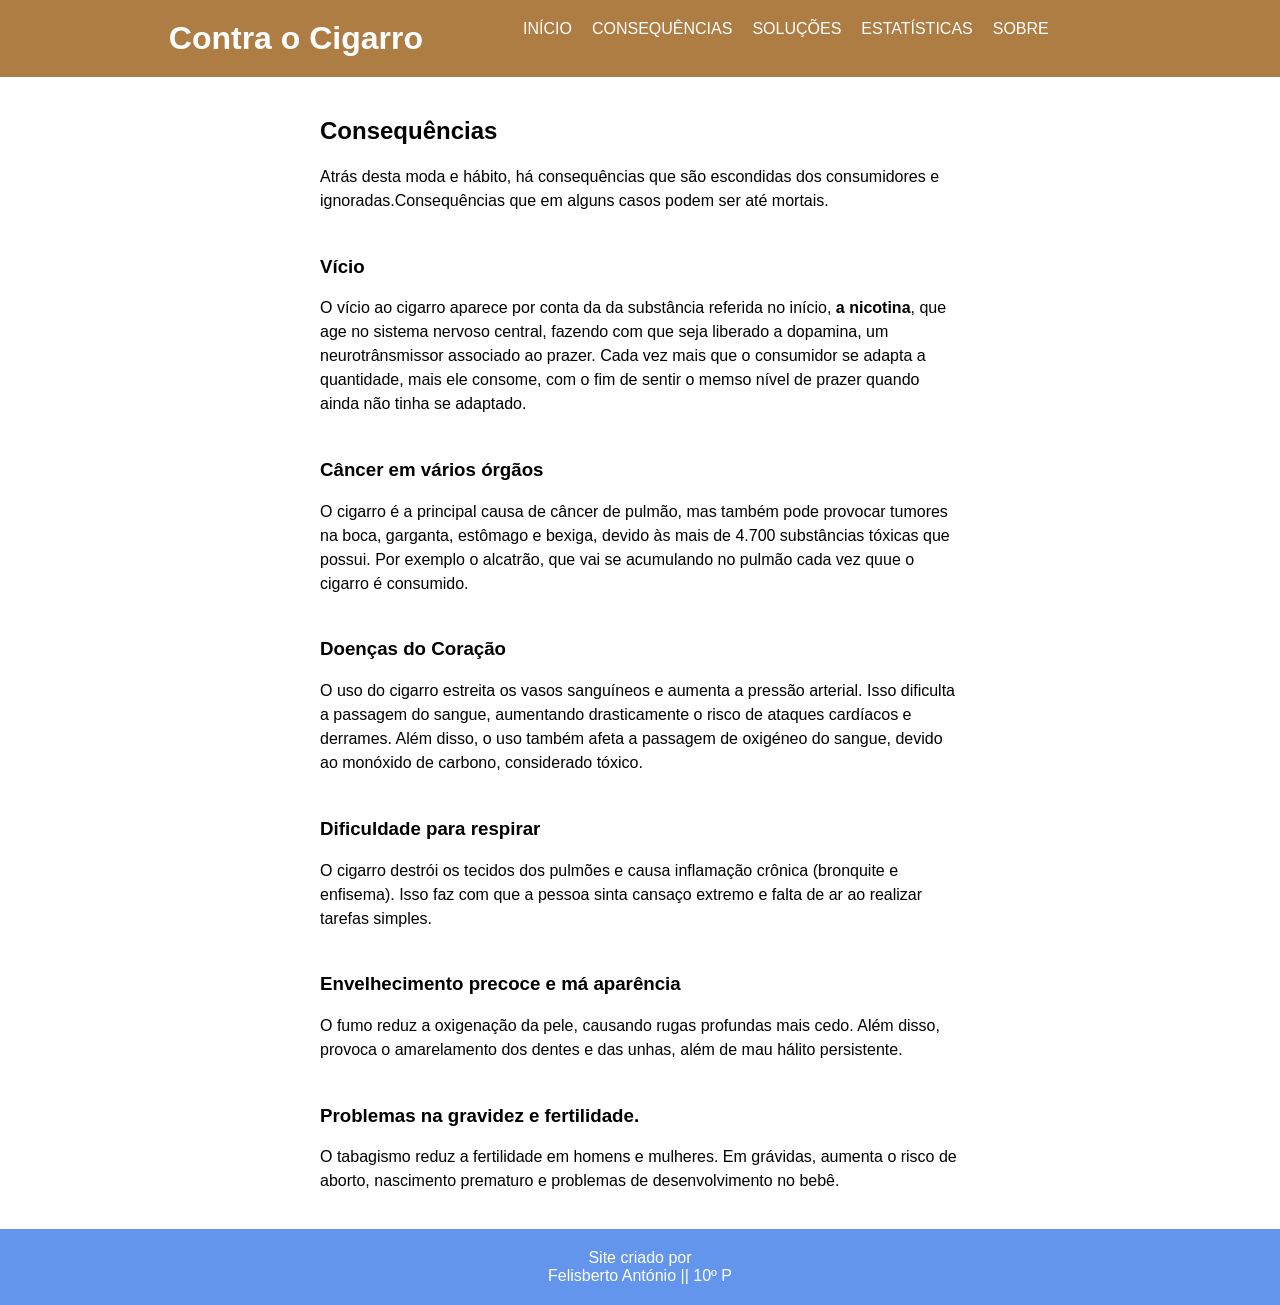
<file: Consequências.html>
<!DOCTYPE html>
<html>
<head>
 <meta charset="UTF-8">
 <meta name="viewport" content="width=device-width, initial-scale=1.0">
   <meta name="KEYWORDS" content="Palavras chave do assunto do site para os motores de busca">
   <meta name="DESCRIPTION" content="Descrição que aparece nos motores der busca">
   <title>Contra o cigarro</title>
  <link rel="stylesheet" href="estilo.css" >
</head>
<body>

  <header>
    <h1>Contra o Cigarro</h1>
    <nav>
      <ul>
       <li><a href="index.html">Início</a></li>
        <li><a href="Consequências.html">Consequências</a></li>
        <li><a href="Soluções.html">Soluções</a></li>
        <li><a href="Estatísticas.html">Estatísticas</a></li>
		<li><a href="Sobre.html">Sobre</a></li>
      </ul>
     </nav>
   </header>

   <main>
      <section id="about">
        <h1>Consequências</h1>
        <p>Atrás desta moda e hábito, há consequências que são escondidas dos consumidores e ignoradas.Consequências que em alguns casos podem ser até mortais.<br>   <br>    
		<h3>Vício</h3>
		<p>O vício ao cigarro aparece por conta da da substância referida no início, <strong>a nicotina</strong>, que age no sistema nervoso central, fazendo com que seja liberado a dopamina, um neurotrânsmissor associado ao prazer. Cada vez mais que o consumidor se adapta a quantidade, mais ele consome, com o fim de sentir o memso nível de prazer quando ainda não tinha se adaptado.<br>   <br>    
		<h3>Câncer em vários órgãos</h3>
		<p>O cigarro é a principal causa de câncer de pulmão, mas também pode provocar tumores na boca, garganta, estômago e bexiga, devido às mais de 4.700 substâncias tóxicas que possui. Por exemplo o alcatrão, que vai se acumulando no pulmão cada vez quue o cigarro é consumido.<br>   <br>   
	    <h3>Doenças do Coração</h3>
		<p>O uso do cigarro estreita os vasos sanguíneos e aumenta a pressão arterial. Isso dificulta a passagem do sangue, aumentando drasticamente o risco de ataques cardíacos e derrames. Além disso, o uso também afeta a passagem de oxigéneo do sangue, devido ao monóxido de carbono, considerado tóxico.<br>   <br>        
        <h3>Dificuldade para respirar</h3>
		<p> O cigarro destrói os tecidos dos pulmões e causa inflamação crônica (bronquite e enfisema). Isso faz com que a pessoa sinta cansaço extremo e falta de ar ao realizar tarefas simples.<br>   <br>      
		<h3>Envelhecimento precoce e má aparência</h3>
		<p> O fumo reduz a oxigenação da pele, causando rugas profundas mais cedo. Além disso, provoca o amarelamento dos dentes e das unhas, além de mau hálito persistente.<br>   <br>
		<h3>Problemas na gravidez e fertilidade.</h3>
		<p>O tabagismo reduz a fertilidade em homens e mulheres. Em grávidas, aumenta o risco de aborto, nascimento prematuro e problemas de desenvolvimento no bebê.
		</section>
		
		

       
		
		
	   </main>
	   
	   <Footer>
	     <p>Site criado por<br> Felisberto António || 10º P</p>
		</footer>
	   </body>
	   </html>
</file>
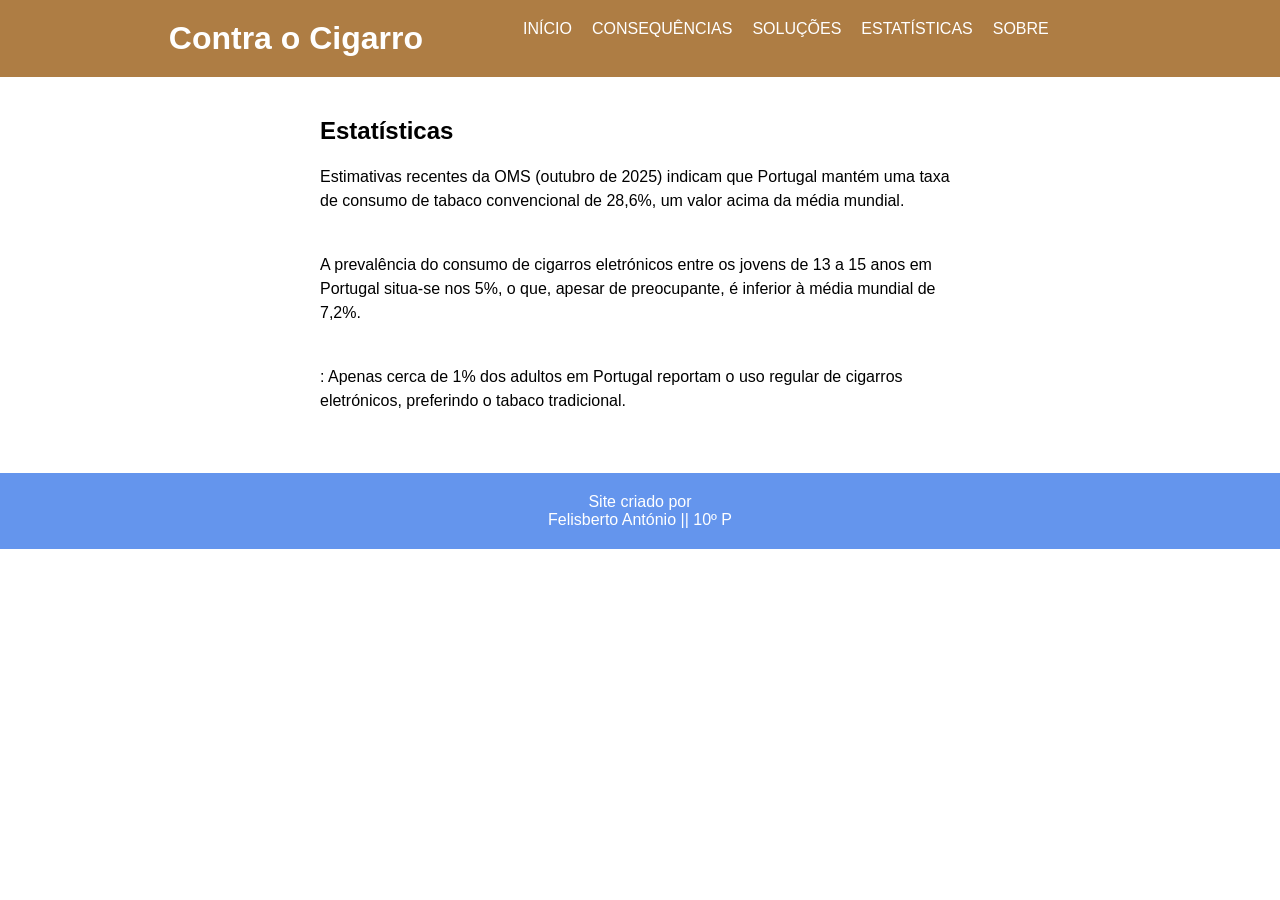
<file: Estatísticas.html>
<!DOCTYPE html>
<html>
<head>
 <meta charset="UTF-8">
 <meta name="viewport" content="width=device-width, initial-scale=1.0">
   <meta name="KEYWORDS" content="Palavras chave do assunto do site para os motores de busca">
   <meta name="DESCRIPTION" content="Descrição que aparece nos motores der busca">
   <title>Título da página - aparece no separador do browser</title>
  <link rel="stylesheet" href="estilo.css">
</head>
<body>

  <header>
    <h1>Contra o Cigarro</h1>
    <nav>
      <ul>
        <li><a href="index.html">Início</a></li>
        <li><a href="Consequências.html">Consequências</a></li>
        <li><a href="Soluções.html">Soluções</a></li>
        <li><a href="Estatísticas.html">Estatísticas</a></li>
		<li><a href="Sobre.html">Sobre</a></li>
      </ul>
     </nav>
   </header>

   <main>
      <section id="about">
       <h1>Estatísticas</h1>
        <p>Estimativas recentes da OMS (outubro de 2025) indicam que Portugal mantém uma taxa de consumo de tabaco convencional de 28,6%, um valor acima da média mundial.<br>   <br>   
		<p>A prevalência do consumo de cigarros eletrónicos entre os jovens de 13 a 15 anos em Portugal situa-se nos 5%, o que, apesar de preocupante, é inferior à média mundial de 7,2%.<br>   <br>   
		<p>: Apenas cerca de 1% dos adultos em Portugal reportam o uso regular de cigarros eletrónicos, preferindo o tabaco tradicional. <br>   <br>   
		</section>
		
		

        
		
		
	   </main>
	   
	   <Footer>
	     <p>Site criado por<br> Felisberto António || 10º P</p>
		</footer>
	   </body>
	   </html>
</file>
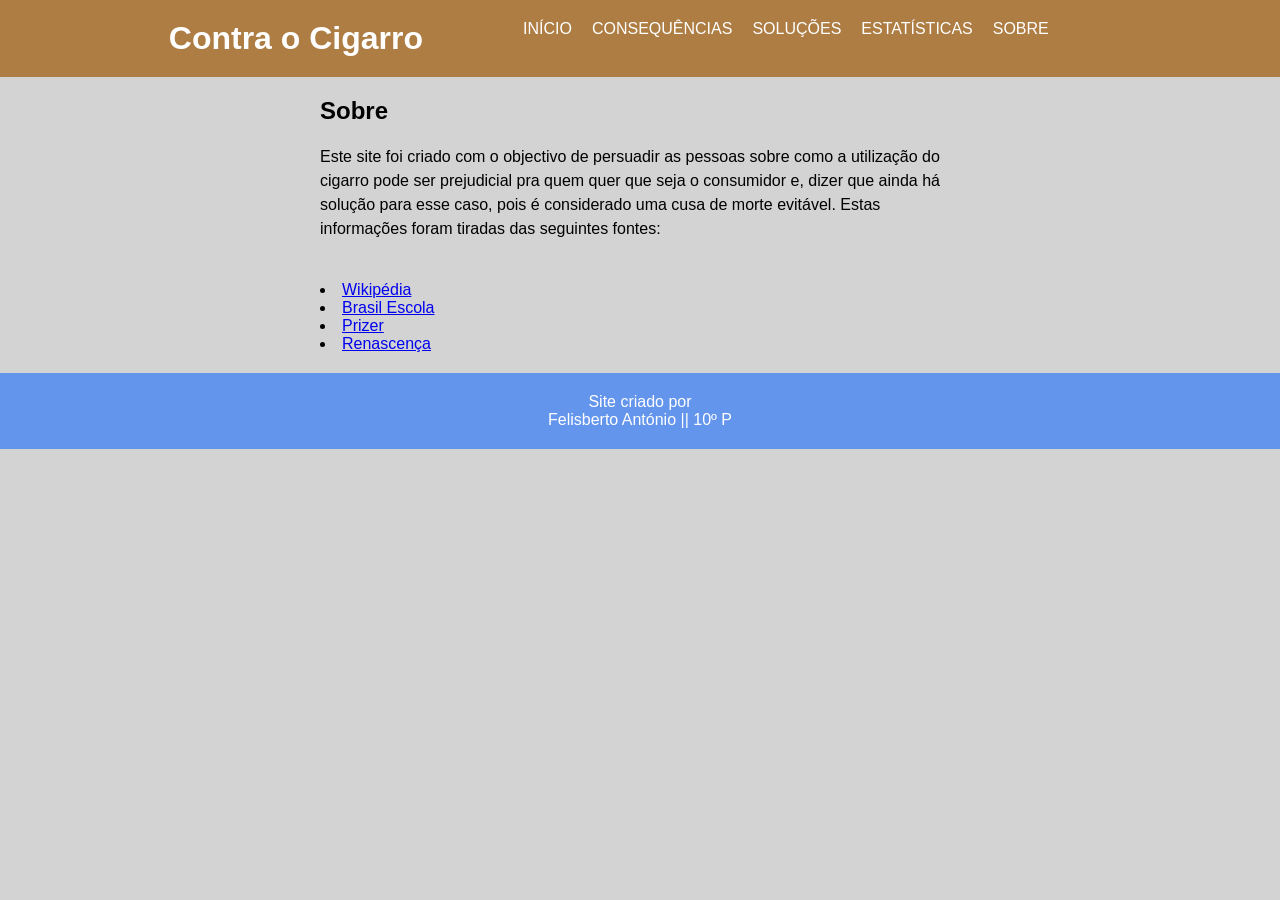
<file: Sobre.html>
<!DOCTYPE html>
<html>
<head>
 <meta charset="UTF-8">
 <meta name="viewport" content="width=device-width, initial-scale=1.0">
   <meta name="KEYWORDS" content="Palavras chave do assunto do site para os motores de busca">
   <meta name="DESCRIPTION" content="Descrição que aparece nos motores der busca">
   <title>Contra o cigarro</title>
  <link rel="stylesheet" href="estilo.css">
  
</head>
<body style="background-color: lightgrey;">

  <header>
    <h1>Contra o Cigarro</h1>
    <nav>
      <ul>
       <li><a href="index.html">Início</a></li>
        <li><a href="Consequências.html">Consequências</a></li>
        <li><a href="Soluções.html">Soluções</a></li>
        <li><a href="Estatísticas.html">Estatísticas</a></li>
		<li><a href="Sobre.html">Sobre</a></li>
      </ul>
     </nav>
   </header>

   <main>
      <section id="about">
        <h2>Sobre</h2>
        <p>Este site foi criado com o objectivo de persuadir as pessoas sobre como a utilização do cigarro pode ser prejudicial pra quem quer que seja o consumidor e, dizer que ainda há solução para esse caso, pois é considerado uma cusa de morte evitável. Estas informações foram tiradas das seguintes fontes: <br>   <br>
        <li><a href="https://pt.wikipedia.org/wiki/Cigarro#">Wikipédia</a></li>
		<li><a href="https://brasilescola.uol.com.br/drogas/cigarro.htm#Efeitos+do+cigarro+no+organismo">Brasil Escola</a></li>
		<li><a href="https://www.pfizer.com.br/noticias/ultimas-noticias/entenda-os-perigos-do-tabagismo">Prizer</a></li>
		<li><a href="https://rr.pt/noticia/pais/2025/10/06/portugal-consome-tabaco-tradicional-acima-da-media-mundial-e-tem-baixo-uso-de-cigarros-eletronicos/442726/">Renascença													</a></li>
		
		</section>
		
		

        
		
		
	   </main>
	   
	   <Footer>
	     <p>Site criado por<br> Felisberto António || 10º P</p>
		</footer>
	   </body>
	   </html>
</file>
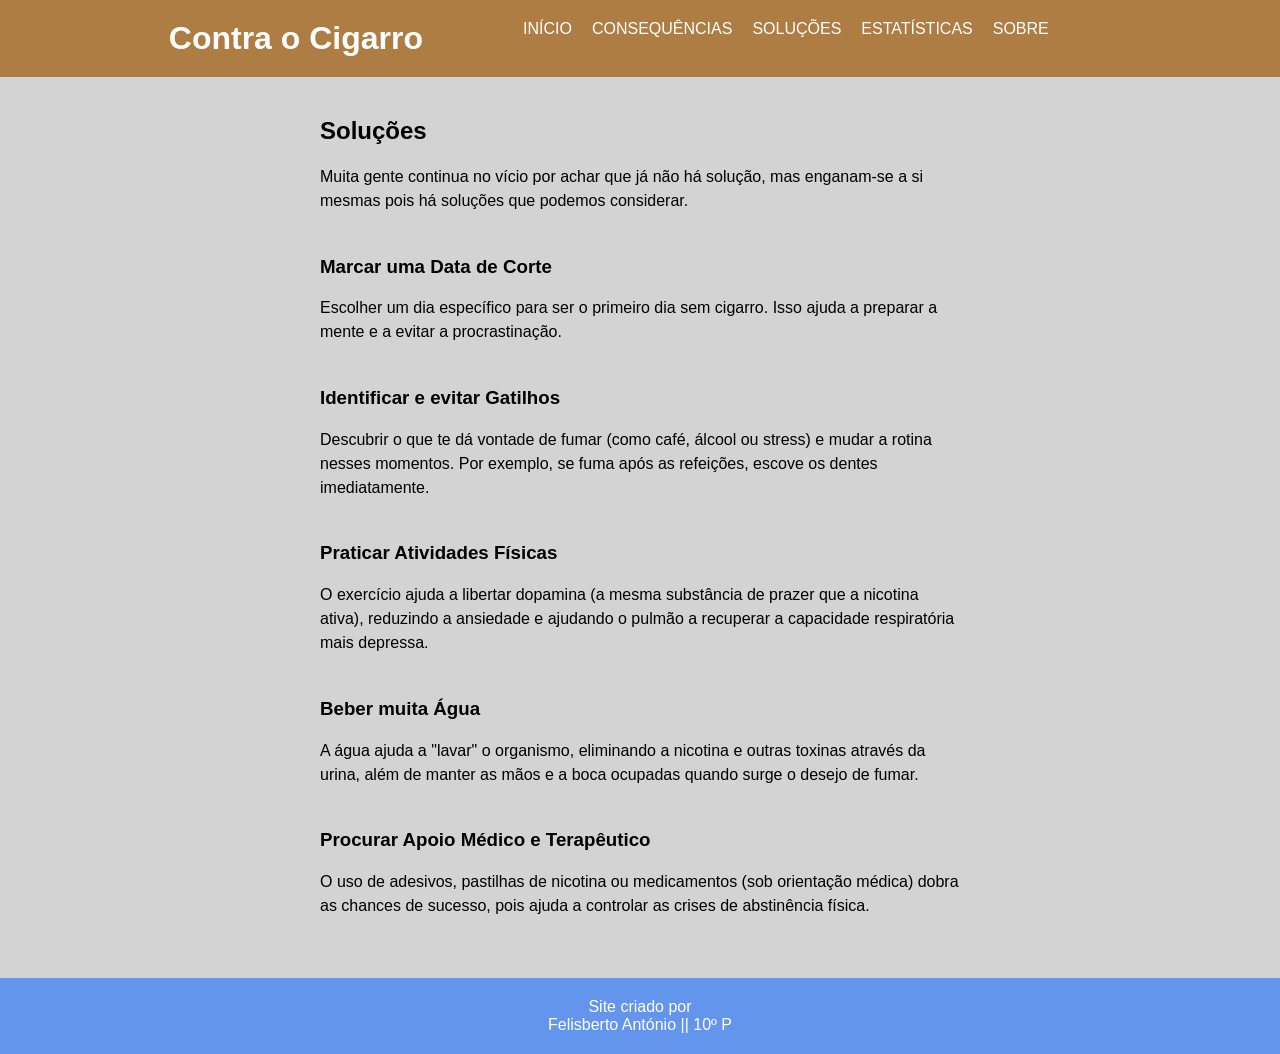
<file: Soluções.html>
<!DOCTYPE html>
<html>
<head>
 <meta charset="UTF-8">
 <meta name="viewport" content="width=device-width, initial-scale=1.0">
   <meta name="KEYWORDS" content="Palavras chave do assunto do site para os motores de busca">
   <meta name="DESCRIPTION" content="Descrição que aparece nos motores der busca">
   <title>Título da página - aparece no separador do browser</title>
  <link rel="stylesheet" href="estilo.css">
  <style>
  
    body{
	  background-color: lightgrey;
	  }
	  </style>
</head>
<body>

  <header>
    <h1>Contra o Cigarro</h1>
    <nav>
      <ul>
       <li><a href="index.html">Início</a></li>
        <li><a href="Consequências.html">Consequências</a></li>
        <li><a href="Soluções.html">Soluções</a></li>
        <li><a href="Estatísticas.html">Estatísticas</a></li>
		<li><a href="Sobre.html">Sobre</a></li>
      </ul>
     </nav>
   </header>

   <main>
      <section id="about">
        <h1>Soluções</h1>
        <p>Muita gente continua no vício por achar que já não há solução, mas enganam-se a si mesmas pois há soluções que podemos considerar.<br>     <br>      
		<h3>Marcar uma Data de Corte</h3>
		<p> Escolher um dia específico para ser o primeiro dia sem cigarro. Isso ajuda a preparar a mente e a evitar a procrastinação.<br>     <br>      
 		<h3>Identificar e evitar Gatilhos</h3>
		<p>Descubrir o que te dá vontade de fumar (como café, álcool ou stress) e mudar a rotina nesses momentos. Por exemplo, se fuma após as refeições, escove os dentes imediatamente.<br>     <br>      
		<h3>Praticar Atividades Físicas</h3>
		<p>O exercício ajuda a libertar dopamina (a mesma substância de prazer que a nicotina ativa), reduzindo a ansiedade e ajudando o pulmão a recuperar a capacidade respiratória mais depressa.<br>     <br>      
		<h3>Beber muita Água</h3>
		<p>A água ajuda a "lavar" o organismo, eliminando a nicotina e outras toxinas através da urina, além de manter as mãos e a boca ocupadas quando surge o desejo de fumar.<br>     <br>   
		<h3>Procurar Apoio Médico e Terapêutico</h3>
		<p>O uso de adesivos, pastilhas de nicotina ou medicamentos (sob orientação médica) dobra as chances de sucesso, pois ajuda a controlar as crises de abstinência física.<br>     <br>   
		</section>
		
		
       
		
		
	   </main>
	   
	   <Footer>
	     <p>Site criado por<br> Felisberto António || 10º P</p>
		</footer>
	   </body>
	   </html>
</file>
<file: estilo.css>
/* Global styles */
	body {
	  margin-left: 50%;
	  font-family: Arial, sans-serif;
	  margin: 0;
	  padding: 0;
	  }
	  
	  /* Header styles */
	  header {
	   background-color: #ae7d44;
	   color: #fff;
	   display: flex;
	   justify-content: flex-start;
	   align-items: cernter;
	   padding: 20px;
	   
	   }
	   
	   header h1{
	     margin: 0 100px 0 12%;
		 }
		 
		 /* Navigation styles*/
		 nav {
		  display: flex;
		  
		  justify-content: 	center;
		  margin-right: 0;
		  }
		  
		  nav ul {
		    list-style: none;
			margin: 0;
			padding: 0;
			display: flex;
			}
			
			nav li {
			  margin-right: 20px;
			  }
			  
			  nav a {
			    color: #fff;
				text-decoration: none;
				text-transform: uppercase;
				}
			  
			  nav a:hover {
			    color: #FFA07A;
			  }
			  
			  /* Main styles */
			  main {
			    padding: 20px;
				width: 50%;
				margin: 0 auto 0 auto;
				
			  }

              main h2{
                margin-top: 0;
              }

              main p {
                line-height: 1.5;
              }

              /* image gallery styles */
              .image-gallery {
                background-color: #fff;
                display: flex;
                flex-wrap: wrap;
                justify-content: space-between;
                margin-top: 20px;
                padding: 20px;
                }

                .image-gallery img {
                  width: 600px;
                  height: 250px;
                  object-fit: cover;
                }
                
                /* contact form styles */
                #contact {
                  margin-top: 20px;
                
                }

                .contact-form {
                   margin-top: 20px;
                }

                .contact-form label {
                  display: block;
                  margin-bottom: 10px;
                  font-weight: bold;
                }

                .contact-form input,
                .contact-form textarea {
                  width: 100%;
                  padding: 10px;
                  border: 1px solid #ccc;
                  border-radius: 5px;
                  margin-bottom: 20px;
                  font-size: 16px;
                }

                .contact-form button {
                  background-color: #6495ED;
                  color: #fff;
                  padding: 10px 20px;
                  border: none;
                  border-radius: 5px;
                  cursor: pointer;
                  font-size: 16px;
                  text-transform: uppercase;
                  margin-left: 90%;
                }

                /* Footer styles */
                footer {
                  background-color: #6495ED;
                  color: #fff;
                  padding: 20px;
                  text-align: center;
                }

                footer p{
                  margin: 0;

                }
</file>
